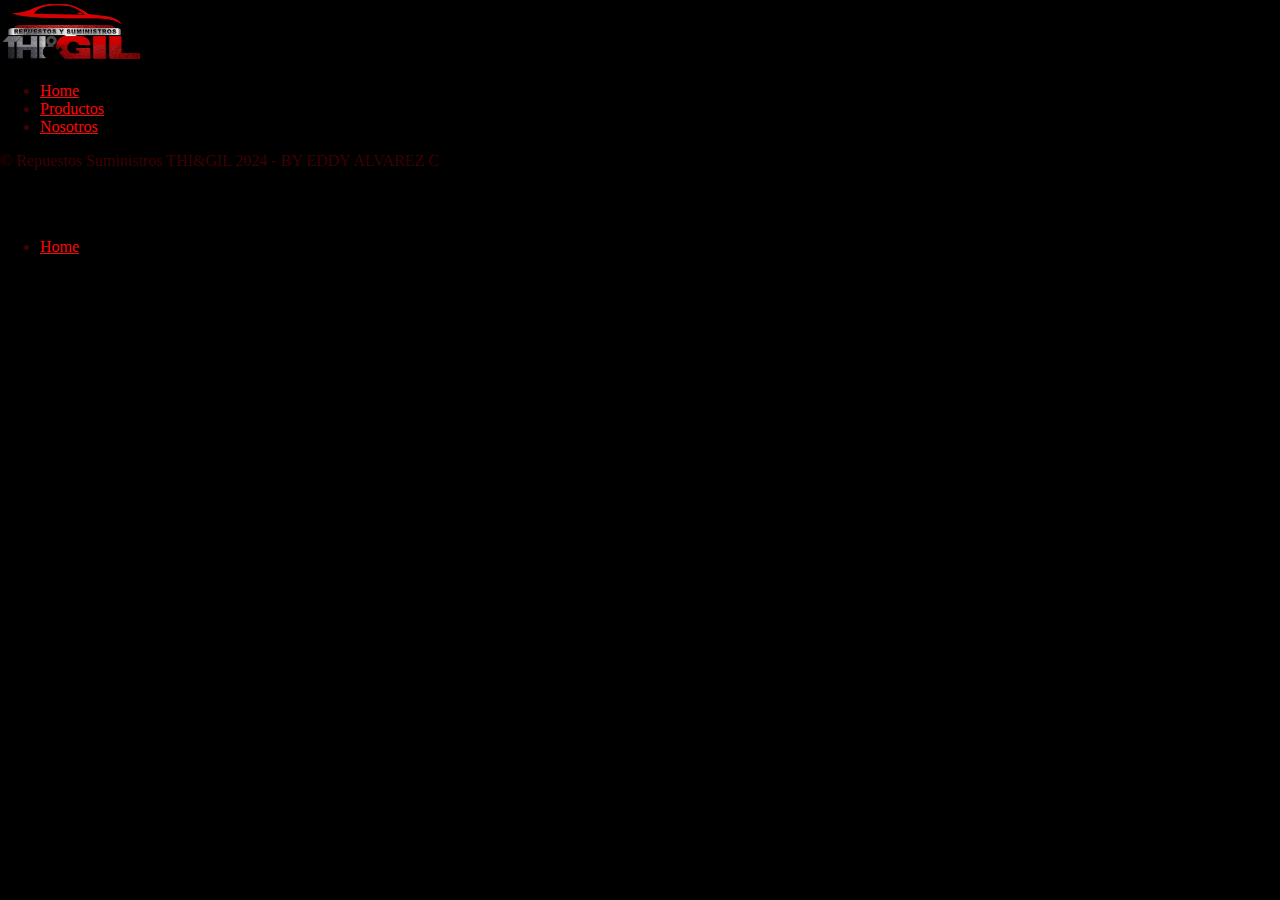
<file: producto.html>
<!doctype html>
<html lang="en">
  <head>
    <meta charset="utf-8">
    <meta name="viewport" content="width=device-width, initial-scale=1">
    <title>THI&GIL C.A.</title>
    <link rel="icon" href="./img/ico_oficial.ico" type="image/x-icon">
    <link href="https://cdn.jsdelivr.net/npm/bootstrap@5.3.2/dist/css/bootstrap.min.css" rel="stylesheet" integrity="sha384-T3c6CoIi6uLrA9TneNEoa7RxnatzjcDSCmG1MXxSR1GAsXEV/Dwwykc2MPK8M2HN" crossorigin="anonymous">
    <link rel="preconnect" href="https://fonts.googleapis.com">
    <link rel="preconnect" href="https://fonts.gstatic.com" crossorigin>
    <link href="https://fonts.googleapis.com/css2?family=Roboto:ital,wght@0,100;0,300;0,400;0,500;0,700;0,900;1,100;1,300;1,400;1,500;1,700;1,900&display=swap" rel="stylesheet">
    <link rel="stylesheet" href="css/estilos.css">
  </head>
  <body class="colorFondo">
    <div class="container my-5">
      <nav class="navbar bg-body-tertiary ">
        <div class="container">
            <a class="navbar-brand" href="./index.html">
                <img class="logo" src="./img/logo_sin_fondo.png" alt="THI-GIL"href="index.html">   
            </a> 
            <ul class="nav justify-content-end">
                <li class="nav-item">
                  <a class="nav-link " href="index.html">Home</a>
                </li>
                <li class="nav-item">
                  <a class="nav-link" href="index.html">Productos</a>
                </li>
                <li class="nav-item">
                  <a class="nav-link" href="index.html">Nosotros</a>
                </li>
            </ul>
        </div>
    </nav>
    <header>
    <div class="container">
      <div id="producto"></div>
    </div>
    <div class="container">
      <footer class="d-flex flex-wrap justify-content-between align-items-center py-3 my-4 border-top  footer">
        <p class="col-md-4 mb-0 .text-white">&copy; Repuestos Suministros THI&GIL 2024 - BY EDDY ALVAREZ C</p>
    
        <a href="/" class="col-md-4 d-flex align-items-center justify-content-center mb-3 mb-md-0 me-md-auto link-body-emphasis text-decoration-none">
          <svg class="bi me-2" width="40" height="32"><use xlink:href="#bootstrap"/></svg>
        </a>
    
        <ul class="nav col-md-4 justify-content-end">
          <li class="nav-item"><a href="index.html" class="nav-link px-2 text-white">Home</a></li>
         
         
        </ul>
      </footer>
    </div>
    
    <script src="https://cdn.jsdelivr.net/npm/bootstrap@5.3.2/dist/js/bootstrap.bundle.min.js" integrity="sha384-C6RzsynM9kWDrMNeT87bh95OGNyZPhcTNXj1NW7RuBCsyN/o0jlpcV8Qyq46cDfL" crossorigin="anonymous"></script>
    <script src="js/funciones.js"></script>
    <script src="js/producto.js"></script>
  </body>
</html>
</file>
<file: css/estilos.css>
body{
    margin: 0;
    padding: 0;
}

.logo{
    width: 9rem;
}
.nav-link{
    color: rgb(253, 5, 5);

}
.carrito{
    padding: 2%;
}
.fondo{
  
    width:100%;
    object-fit: contain;
    height: auto;
}
.card-body{
    background-color:rgba(255, 0, 0, 0);
    color:white;
    font-weight: 600;
    font-size: larger;
}
.img-fluid{
    padding:6%;
}
#productos{
    padding:6%;
    margin: 1%;
   align-content: space-between;
}
.productos{
    padding:3%;
    margin: 1%;
   align-content: space-between;
   background-color:rgba(255, 0, 0, 0.253);
}
.contenedor{
    display: flex;
    padding:6%;
    margin: 1%;
text-align: justify;
   width:100%;
   object-fit: contain;
   height: auto;
}

.roboto-thin {
font-family: "Roboto", sans-serif;
font-weight: 100;
font-style: normal;
}

.roboto-light {
font-family: "Roboto", sans-serif;
font-weight: 300;
font-style: normal;
}

.roboto-regular {
font-family: "Roboto", sans-serif;
font-weight: 400;
font-style: normal;
}

.roboto-medium {
font-family: "Roboto", sans-serif;
font-weight: 500;
font-style: normal;
}

.roboto-bold {
font-family: "Roboto", sans-serif;
font-weight: 700;
font-style: normal;
}

.roboto-black {
font-family: "Roboto", sans-serif;
font-weight: 900;
font-style: normal;
}

.roboto-thin-italic {
font-family: "Roboto", sans-serif;
font-weight: 100;
font-style: italic;
}

.roboto-light-italic {
font-family: "Roboto", sans-serif;
font-weight: 300;
font-style: italic;
}

.roboto-regular-italic {
font-family: "Roboto", sans-serif;
font-weight: 400;
font-style: italic;
}

.roboto-medium-italic {
font-family: "Roboto", sans-serif;
font-weight: 500;
font-style: italic;
}

.roboto-bold-italic {
font-family: "Roboto", sans-serif;
font-weight: 700;
font-style: italic;
}

.roboto-black-italic {
font-family: "Roboto", sans-serif;
font-weight: 900;
font-style: italic;
}  

.colorFondo {
    background-color:rgb(0, 0, 0);
    color: rgba(255, 0, 0, 0.253);
}

.colorFondo2 {
    background-color: rgb(253, 5, 5);
    color:white;
}

.colorFuente {
    padding: 1rem;
    color:rgb(253, 5, 5);
    font-weight: 300;
    
}
.footer{
    color:rgba(255, 0, 0, 0.253);
    font-weight: 300;
}
</file>
